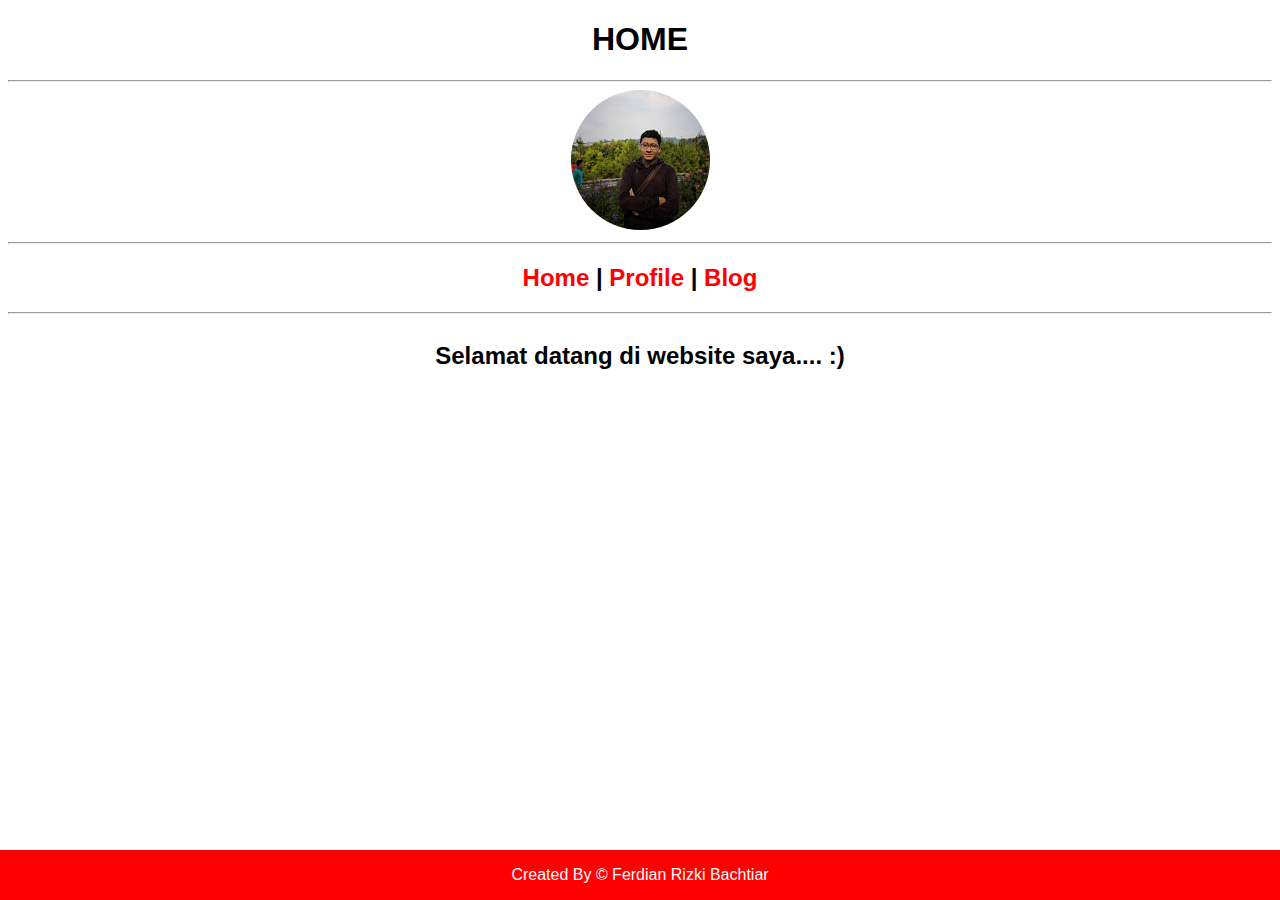
<file: index.html>
<!DOCTYPE html>
<html lang="en">
<head>
    <meta charset="UTF-8">
    <meta http-equiv="X-UA-Compatible" content="IE=edge">
    <meta name="viewport" content="width=device-width, initial-scale=1.0">
    <title>Home</title>
    <link rel="stylesheet" href="assets/css/style.css" type="text/css">
</head>
<body>
    <div class="header">
        <div class="header-title">
            <h1>HOME</h1>
        </div>
        <hr>
        <div class="header-logo">
            <img src="assets/image/profile_pic.jpg" style="border-radius: 50%;">
        </div>
        <hr>
        <div class="navbar">
            <h2>
                <a href="index.html" class="navbar-menu">Home</a> | 
                <a href="profile.html" class="navbar-menu">Profile</a> | 
                <a href="blog.html" class="navbar-menu">Blog</a>
            </h2>
        </div>
        <hr>
    </div>
    <div class="content-container">
        <div class="content-body">
            <h2 style="text-align: center;">Selamat datang di website saya.... :)</h2>
        </div>
    </div>
    <div class="footer">
        <p>Created By &copy; Ferdian Rizki Bachtiar</p>
    </div>
</body>
</html>
</file>
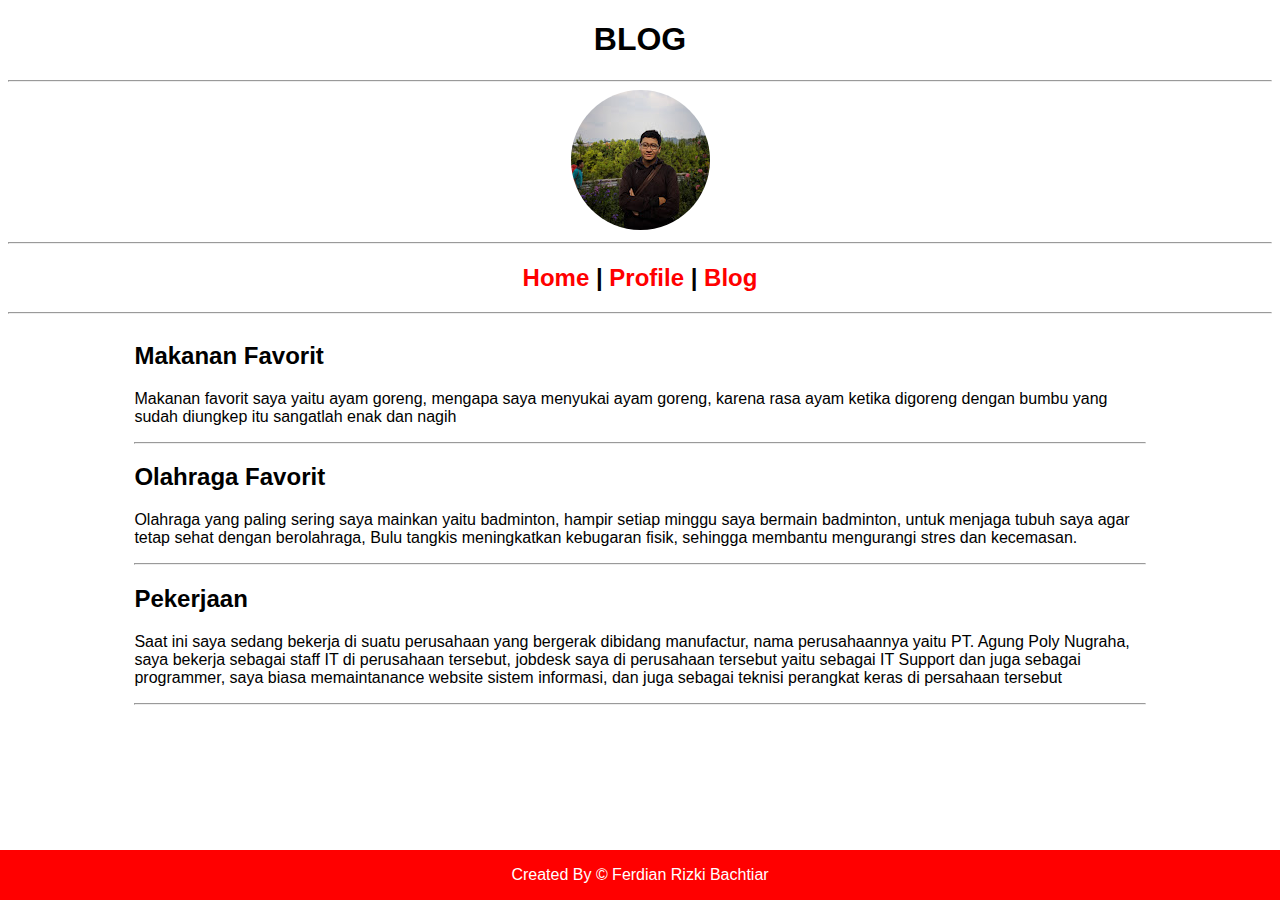
<file: blog.html>
<!DOCTYPE html>
<html lang="en">
<head>
    <meta charset="UTF-8">
    <meta http-equiv="X-UA-Compatible" content="IE=edge">
    <meta name="viewport" content="width=device-width, initial-scale=1.0">
    <title>Blog</title>
    <link rel="stylesheet" href="assets/css/style.css" type="text/css">
</head>
<body>
    <div class="header">
        <div class="header-title">
            <h1>BLOG</h1>
        </div>
        <hr>
        <div class="header-logo">
            <img src="assets/image/profile_pic.jpg" style="border-radius: 50%;">
        </div>
        <hr>
        <div class="navbar">
            <h2>
                <a href="index.html" class="navbar-menu">Home</a> | 
                <a href="profile.html" class="navbar-menu">Profile</a> | 
                <a href="blog.html" class="navbar-menu">Blog</a>
            </h2>
        </div>
        <hr>
    </div>
    <div class="content-container">
        <div class="content-body">
            <div class="content-blog">
                <h2>Makanan Favorit</h2>
                <p>Makanan favorit saya yaitu ayam goreng, mengapa saya menyukai ayam goreng, karena rasa ayam ketika digoreng dengan bumbu yang sudah diungkep itu sangatlah enak dan nagih</p>
                <hr>
            </div>
            <div class="content-blog">
                <h2>Olahraga Favorit</h2>
                <p>Olahraga yang paling sering saya mainkan yaitu badminton, hampir setiap minggu saya bermain badminton, untuk menjaga tubuh saya agar tetap sehat dengan berolahraga, Bulu tangkis meningkatkan kebugaran fisik, sehingga membantu mengurangi stres dan kecemasan. </p>
                <hr>
            </div>
            <div class="content-blog">
                <h2>Pekerjaan</h2>
                <p>Saat ini saya sedang bekerja di suatu perusahaan yang bergerak dibidang manufactur, nama perusahaannya yaitu PT. Agung Poly Nugraha, saya bekerja sebagai staff IT di perusahaan tersebut, jobdesk saya di perusahaan tersebut yaitu sebagai IT Support dan juga sebagai programmer, saya biasa memaintanance website sistem informasi, dan juga sebagai teknisi perangkat keras di persahaan tersebut</p>
                <hr>
            </div>
        </div>
    </div>
    <div class="footer">
        <p>Created By &copy; Ferdian Rizki Bachtiar</p>
    </div>
</body>
</html>
</file>
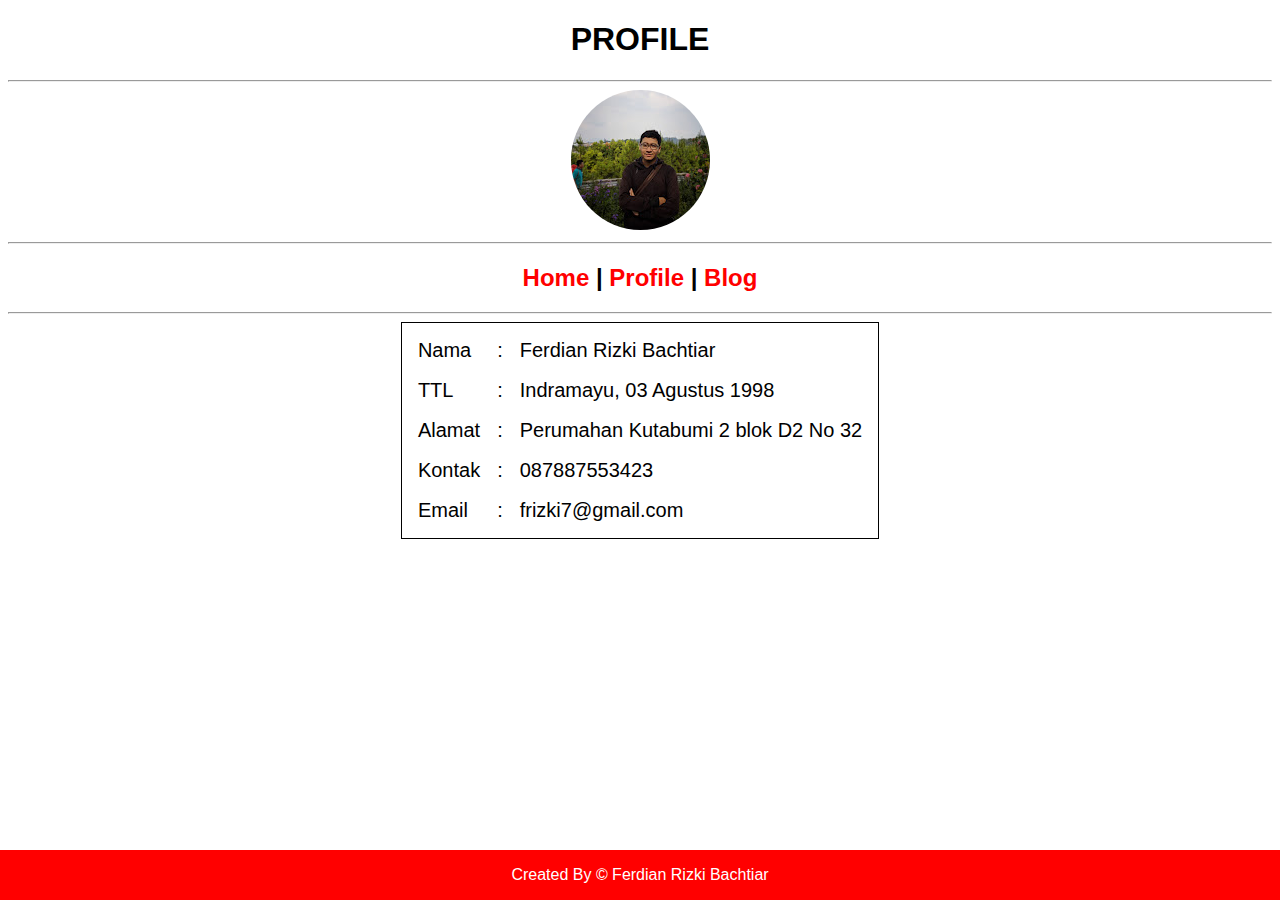
<file: profile.html>
<!DOCTYPE html>
<html lang="en">
<head>
    <meta charset="UTF-8">
    <meta http-equiv="X-UA-Compatible" content="IE=edge">
    <meta name="viewport" content="width=device-width, initial-scale=1.0">
    <title>Profile</title>
    <link rel="stylesheet" href="assets/css/style.css" type="text/css">
</head>
<body>
    <div class="header">
        <div class="header-title">
            <h1>PROFILE</h1>
        </div>
        <hr>
        <div class="header-logo">
            <img src="assets/image/profile_pic.jpg" style="border-radius: 50%;">
        </div>
        <hr>
        <div class="navbar">
            <h2>
                <a href="index.html" class="navbar-menu">Home</a> | 
                <a href="profile.html" class="navbar-menu">Profile</a> | 
                <a href="blog.html" class="navbar-menu">Blog</a>
            </h2>
        </div>
        <hr>
    </div>
    <div class="content-container">
        <div class="content-body">
            <table class="table-profile">
                <tr>
                    <td>Nama</td>
                    <td>:</td>
                    <td>Ferdian Rizki Bachtiar</td>
                </tr>
                <tr>
                    <td>TTL</td>
                    <td>:</td>
                    <td>Indramayu, 03 Agustus 1998</td>
                </tr>
                <tr>
                    <td>Alamat</td>
                    <td>:</td>
                    <td>Perumahan Kutabumi 2 blok D2 No 32</td>
                </tr>
                <tr>
                    <td>Kontak</td>
                    <td>:</td>
                    <td>087887553423</td>
                </tr>
                <tr>
                    <td>Email</td>
                    <td>:</td>
                    <td>frizki7@gmail.com</td>
                </tr>
            </table>
        </div>
    </div>
    <div class="footer">
        <p>Created By &copy; Ferdian Rizki Bachtiar</p>
    </div>
</body>
</html>
</file>
<file: assets/css/style.css>
body {
    background-color: white;
    font-family: sans-serif;
}
.header {
    text-align: center;
}
.navbar-menu {
    text-decoration: none;
    color: red;
}
.content-container {
    width: 100%;
    display: flex;
    justify-content: center;
    margin-bottom: 4em;
}
.content-body {
    width: 80%;
    margin: 0 auto;
}
.footer {
    position: fixed;
    left: 0;
    bottom: 0;
    width: 100%;
    background-color: red;
    color: white;
    text-align: center;
}
.table-profile {
    font-size: 20px;
    margin: 0 auto;
    border-spacing: 15px;
    border: 1px solid black;
}
</file>
